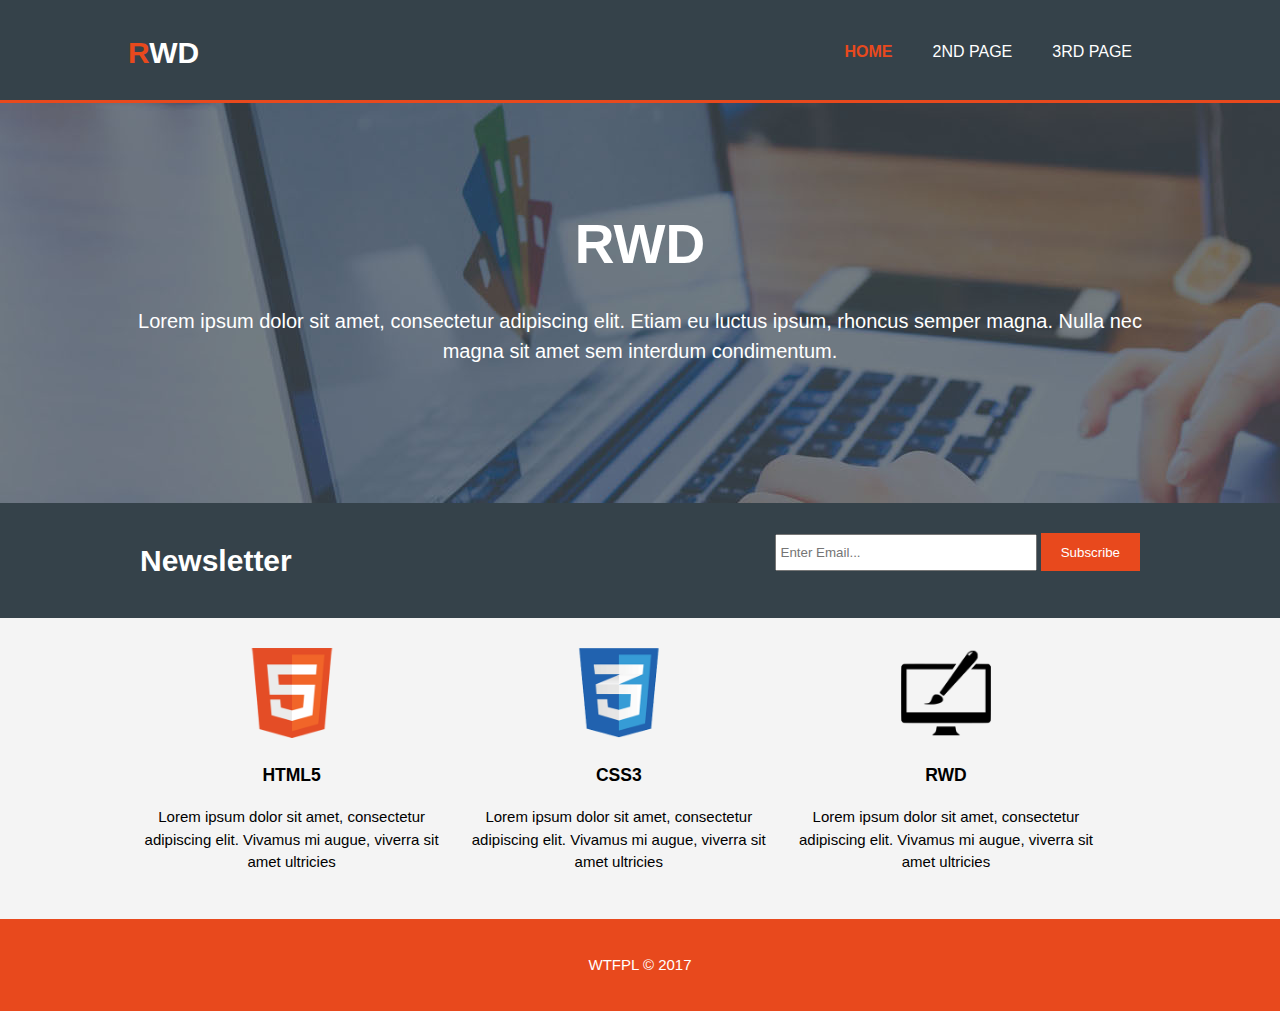
<file: index.html>
<!DOCTYPE html>
<html>
  <head>
    <meta charset="utf-8">
    <meta name="viewport" content="width=device-width">
    <meta name="description" content="RWD">
	  <meta name="keywords" content="rwd design, rwd">
  	<meta name="author" content="RWD">
    <title>Welcome</title>
    <link rel="stylesheet" href="./css/style.css">
  </head>
  <body>
    <header>
      <div class="container">
        <div class="branding">
          <h1><span class="highlight">R</span>WD</h1>
        </div>
        <nav>
          <ul>
            <li class="current"><a href="index.html">Home</a></li>
            <li><a href="about.html">2nd Page</a></li>
            <li><a href="services.html">3rd Page</a></li>
          </ul>
        </nav>
      </div>
    </header>

    <section class="showcase">
      <div class="container">
        <h1>RWD</h1>
        <p>Lorem ipsum dolor sit amet, consectetur adipiscing elit. Etiam eu luctus ipsum, rhoncus semper magna. Nulla nec magna sit amet sem interdum condimentum.</p>
      </div>
    </section>

    <section class="newsletter">
      <div class="container">
        <h1>Newsletter</h1>
        <form>
          <input type="email" placeholder="Enter Email...">
          <button type="submit" class="button_1">Subscribe</button>
        </form>
      </div>
    </section>

    <section class="boxes">
      <div class="container">
        <div class="box">
          <img src="./img/logo_html.png">
          <h3>HTML5</h3>
          <p>Lorem ipsum dolor sit amet, consectetur adipiscing elit. Vivamus mi augue, viverra sit amet ultricies</p>
        </div>
        <div class="box">
          <img src="./img/logo_css.png">
          <h3>CSS3</h3>
          <p>Lorem ipsum dolor sit amet, consectetur adipiscing elit. Vivamus mi augue, viverra sit amet ultricies</p>
        </div>
        <div class="box">
          <img src="./img/logo_brush.png">
          <h3>RWD</h3>
          <p>Lorem ipsum dolor sit amet, consectetur adipiscing elit. Vivamus mi augue, viverra sit amet ultricies</p>
        </div>
      </div>
    </section>

    <footer>
      <p> WTFPL &copy; 2017</p>
    </footer>
  </body>
</html>
</file>
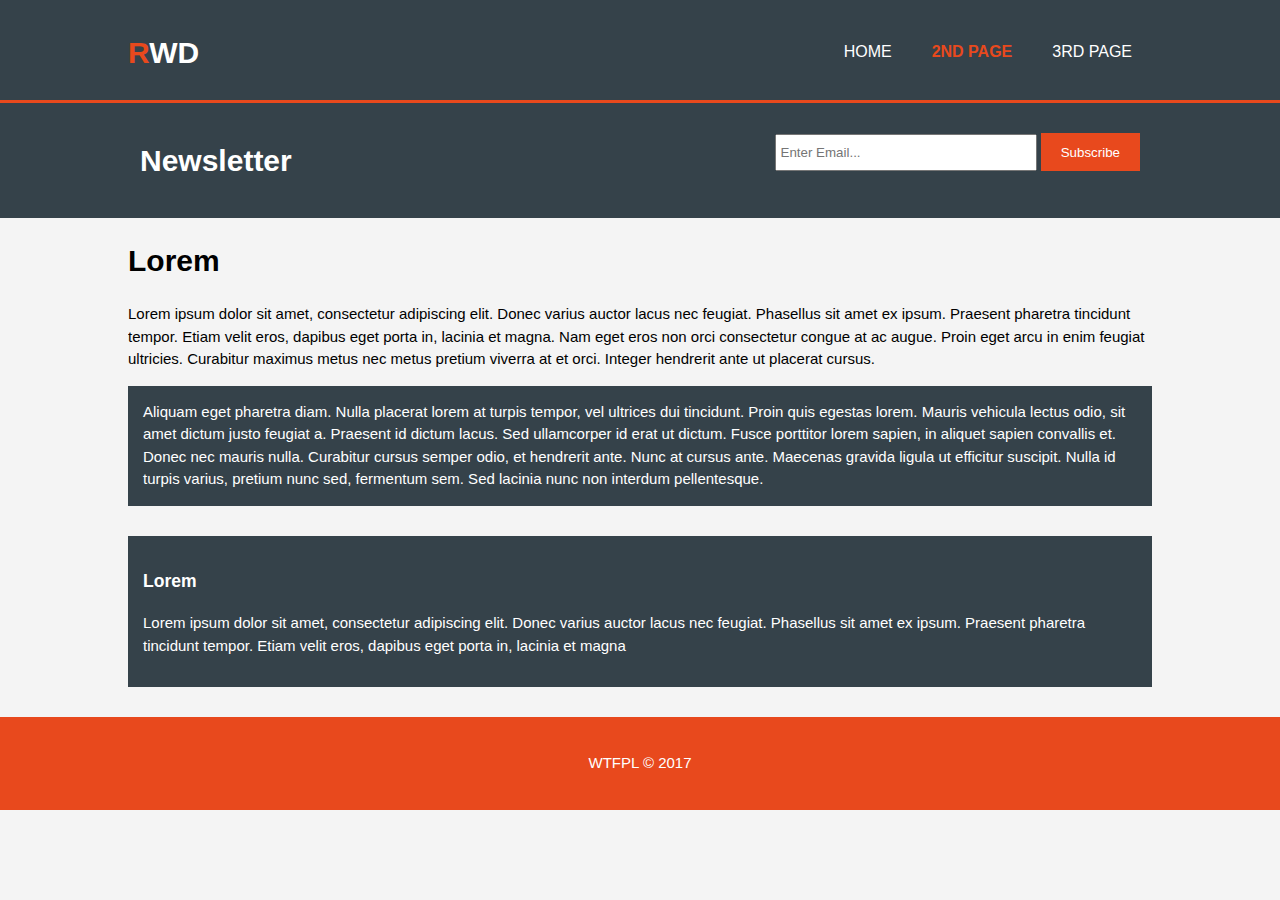
<file: about.html>
<!DOCTYPE html>
<html>
  <head>
    <meta charset="utf-8">
    <meta name="viewport" content="width=device-width">
    <meta name="description" content="RWD">
	  <meta name="keywords" content="rwd design, rwd">
  	<meta name="author" content="RWD">
    <title>Welcome</title>
    <link rel="stylesheet" href="./css/style.css">
  </head>
  <body>
    <header>
      <div class="container">
        <div class="branding">
          <h1><span class="highlight">R</span>WD</h1>
        </div>
        <nav>
          <ul>
            <li><a href="index.html">Home</a></li>
            <li class="current"><a href="about.html">2nd Page</a></li>
            <li><a href="services.html">3rd Page</a></li>
          </ul>
        </nav>
      </div>
    </header>

    <section class="newsletter">
      <div class="container">
        <h1>Newsletter</h1>
        <form>
          <input type="email" placeholder="Enter Email...">
          <button type="submit" class="button_1">Subscribe</button>
        </form>
      </div>
    </section>

    <section class="main">
      <div class="container">
        <article class="main-col">
          <h1 class="page-title">Lorem</h1>
          <p>
            Lorem ipsum dolor sit amet, consectetur adipiscing elit. Donec varius auctor lacus nec feugiat. Phasellus sit amet ex ipsum. Praesent pharetra tincidunt tempor. Etiam velit eros, dapibus eget porta in, lacinia et magna. Nam eget eros non orci consectetur congue at ac augue. Proin eget arcu in enim feugiat ultricies. Curabitur maximus metus nec metus pretium viverra at et orci. Integer hendrerit ante ut placerat cursus.
          </p>
          <p class="dark">
Aliquam eget pharetra diam. Nulla placerat lorem at turpis tempor, vel ultrices dui tincidunt. Proin quis egestas lorem. Mauris vehicula lectus odio, sit amet dictum justo feugiat a. Praesent id dictum lacus. Sed ullamcorper id erat ut dictum. Fusce porttitor lorem sapien, in aliquet sapien convallis et. Donec nec mauris nulla. Curabitur cursus semper odio, et hendrerit ante. Nunc at cursus ante. Maecenas gravida ligula ut efficitur suscipit. Nulla id turpis varius, pretium nunc sed, fermentum sem. Sed lacinia nunc non interdum pellentesque.
          </p>
        </article>

        <aside class="sidebar">
          <div class="dark">
            <h3>Lorem</h3>
            <p>Lorem ipsum dolor sit amet, consectetur adipiscing elit. Donec varius auctor lacus nec feugiat. Phasellus sit amet ex ipsum. Praesent pharetra tincidunt tempor. Etiam velit eros, dapibus eget porta in, lacinia et magna</p>
          </div>
        </aside>
      </div>
    </section>

    <footer>
      <p> WTFPL &copy; 2017</p>
    </footer>
  </body>
</html>
</file>
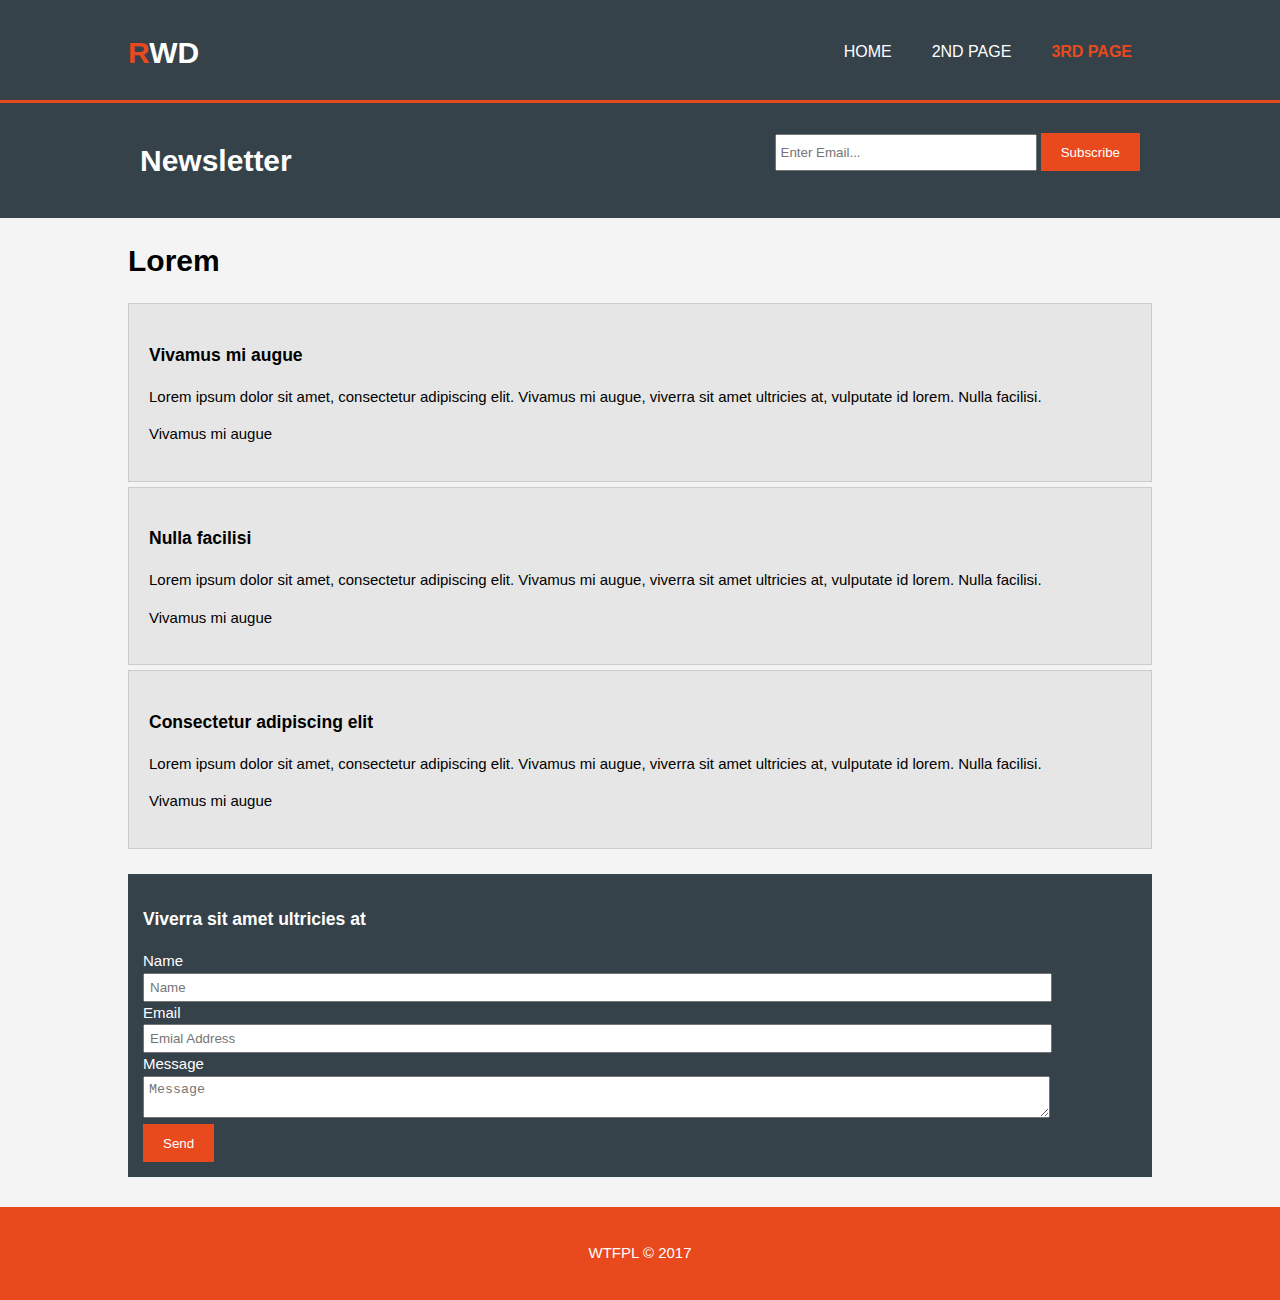
<file: services.html>
<!DOCTYPE html>
<html>
  <head>
    <meta charset="utf-8">
    <meta name="viewport" content="width=device-width">
    <meta name="description" content="RWD">
	  <meta name="keywords" content="rwd design, rwd">
  	<meta name="author" content="RWD">
    <title>Welcome</title>
    <link rel="stylesheet" href="./css/style.css">
  </head>
  <body>
    <header>
      <div class="container">
        <div class="branding">
          <h1><span class="highlight">R</span>WD</h1>
        </div>
        <nav>
          <ul>
            <li><a href="index.html">Home</a></li>
            <li><a href="about.html">2nd Page</a></li>
            <li class="current"><a href="services.html">3rd Page</a></li>
          </ul>
        </nav>
      </div>
    </header>

    <section class="newsletter">
      <div class="container">
        <h1>Newsletter</h1>
        <form>
          <input type="email" placeholder="Enter Email...">
          <button type="submit" class="button_1">Subscribe</button>
        </form>
      </div>
    </section>

    <section class="main">
      <div class="container">
        <article class="main-col">
          <h1 class="page-title">Lorem</h1>
          <ul class="services">
            <li>
              <h3>Vivamus mi augue</h3>
              <p>Lorem ipsum dolor sit amet, consectetur adipiscing elit. Vivamus mi augue, viverra sit amet ultricies at, vulputate id lorem. Nulla facilisi.</p>
						  <p>Vivamus mi augue</p>
            </li>
            <li>
              <h3>Nulla facilisi</h3>
              <p>Lorem ipsum dolor sit amet, consectetur adipiscing elit. Vivamus mi augue, viverra sit amet ultricies at, vulputate id lorem. Nulla facilisi.</p>
						  <p>Vivamus mi augue</p>
            </li>
            <li>
              <h3>Consectetur adipiscing elit</h3>
              <p>Lorem ipsum dolor sit amet, consectetur adipiscing elit. Vivamus mi augue, viverra sit amet ultricies at, vulputate id lorem. Nulla facilisi.</p>
						  <p>Vivamus mi augue</p>
            </li>
          </ul>
        </article>

        <aside class="sidebar">
          <div class="dark">
            <h3>Viverra sit amet ultricies at</h3>
            <form class="quote">
  						<div>
  							<label>Name</label><br>
  							<input type="text" placeholder="Name">
  						</div>
  						<div>
  							<label>Email</label><br>
  							<input type="email" placeholder="Emial Address">
  						</div>
  						<div>
  							<label>Message</label><br>
  							<textarea placeholder="Message"></textarea>
  						</div>
  						<button class="button_1" type="submit">Send</button>
					</form>
          </div>
        </aside>
      </div>
    </section>

    <footer>
      <p> WTFPL &copy; 2017</p>
    </footer>
  </body>
</html>
</file>
<file: css/style.css>
body{
  font: 15px/1.5 Arial, Helvetica,sans-serif;
  padding:0;
  margin:0;
  background-color:#f4f4f4;
}


.container{
  width:80%;
  margin:auto;
  overflow:hidden;
}

ul{
  margin:0;
  padding:0;
}

.button_1{
  height:38px;
  background:#e8491d;
  border:0;
  padding-left: 20px;
  padding-right:20px;
  color:#ffffff;
}

.dark{
  padding:15px;
  background:#35424a;
  color:#ffffff;
  margin-top:10px;
  margin-bottom:10px;
}


header{
  background:#35424a;
  color:#ffffff;
  padding-top:30px;
  min-height:70px;
  border-bottom:#e8491d 3px solid;
}

header a{
  color:#ffffff;
  text-decoration:none;
  text-transform: uppercase;
  font-size:16px;
}

header li{
  float:left;
  display:inline;
  padding: 0 20px 0 20px;
}

header .branding{
  float:left;
}

header .branding h1{
  margin:0;
}

header nav{
  float:right;
  margin-top:10px;
}

header .highlight, header .current a{
  color:#e8491d;
  font-weight:bold;
}

header a:hover{
  color:#cccccc;
  font-weight:bold;
}


.showcase{
  min-height:400px;
  background:url('../img/showcase.jpg') no-repeat 0 -400px;
  text-align:center;
  color:#ffffff;
}

.showcase h1{
  margin-top:100px;
  font-size:55px;
  margin-bottom:10px;
}

.showcase p{
  font-size:20px;
}


.newsletter{
  padding:15px;
  color:#ffffff;
  background:#35424a
}

.newsletter h1{
  float:left;
}

.newsletter form {
  float:right;
  margin-top:15px;
}

.newsletter input[type="email"]{
  padding:4px;
  height:25px;
  width:250px;
}


.boxes{
  margin-top:20px;
}

.boxes .box{
  float:left;
  text-align: center;
  width:30%;
  padding:10px;
}

.boxes .box img{
  width:90px;
}


aside.sidebar{
  float:right;
  width:100%;
  margin-top:10px;
}

aside.sidebar .quote input, aside.sidebar .quote textarea{
  width:90%;
  padding:5px;
}


article#main-col{
  float:left;
  width:65%;
}


ul.services li{
  list-style: none;
  padding:20px;
  border: #cccccc solid 1px;
  margin-bottom:5px;
  background:#e6e6e6;
}

footer{
  padding:20px;
  margin-top:20px;
  color:#ffffff;
  background-color:#e8491d;
  text-align: center;
}


@media(max-width: 768px){
  header #branding,
  header nav,
  header nav li,
  #newsletter h1,
  #newsletter form,
  #boxes .box,
  article#main-col,
  aside#sidebar{
    float:none;
    text-align:center;
    width:100%;
  }

  header{
    padding-bottom:20px;
  }

  .showcase h1{
    margin-top:40px;
  }

  .newsletter button, .quote button{
    display:block;
    width:100%;
  }

  .newsletter form input[type="email"], .quote input, .quote textarea{
    width:100%;
    margin-bottom:5px;
  }
}
</file>
